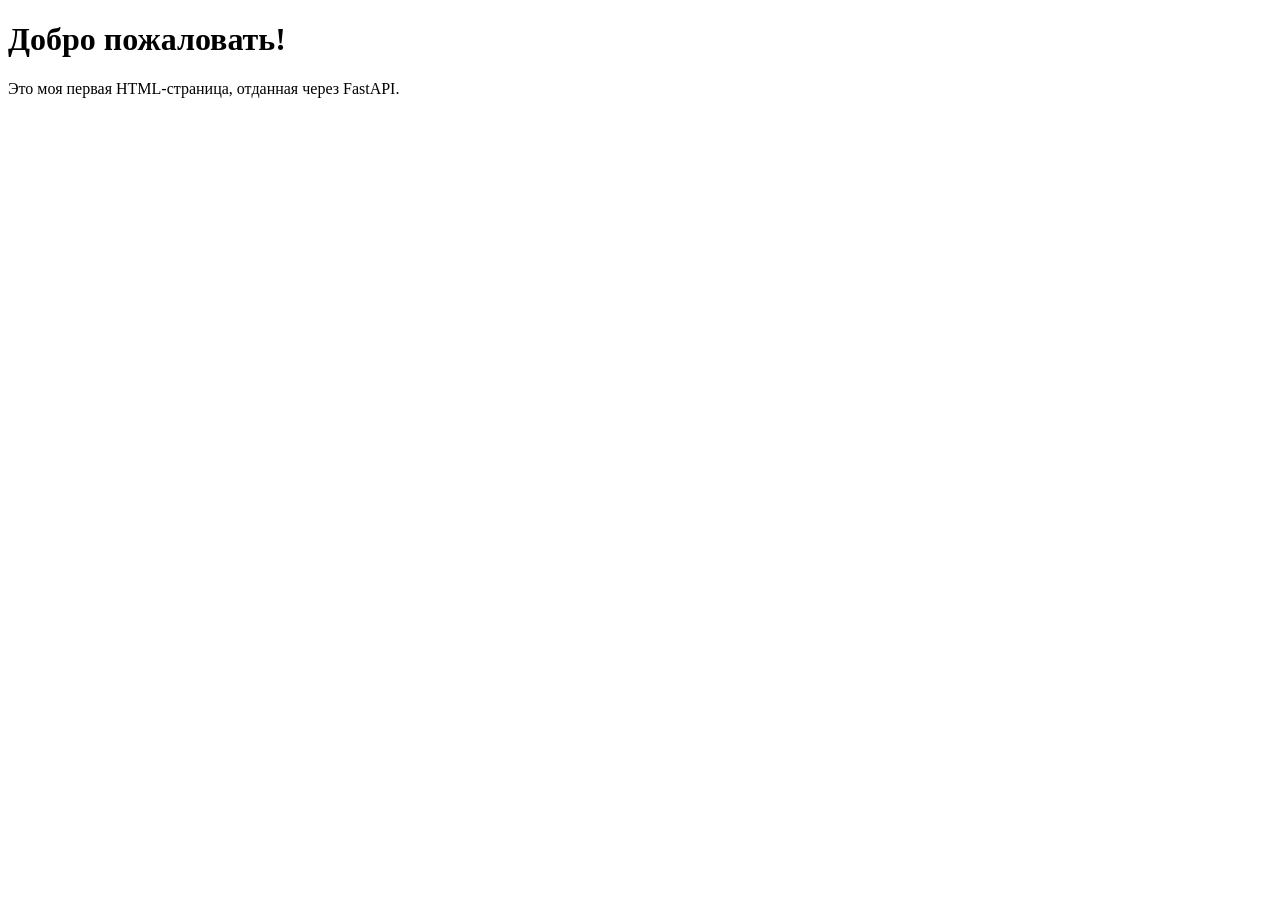
<file: lab1/task 2/index.html>
<!DOCTYPE html>

<html lang="ru">
<head>

<meta charset="UTF-8">

<title> Пример простой страницы html</title>
</head>

<body>

<h1>Добро пожаловать!</h1>
<p>Это моя первая HTML-страница, отданная через FastAPI.</p></body>

</html>
</file>
